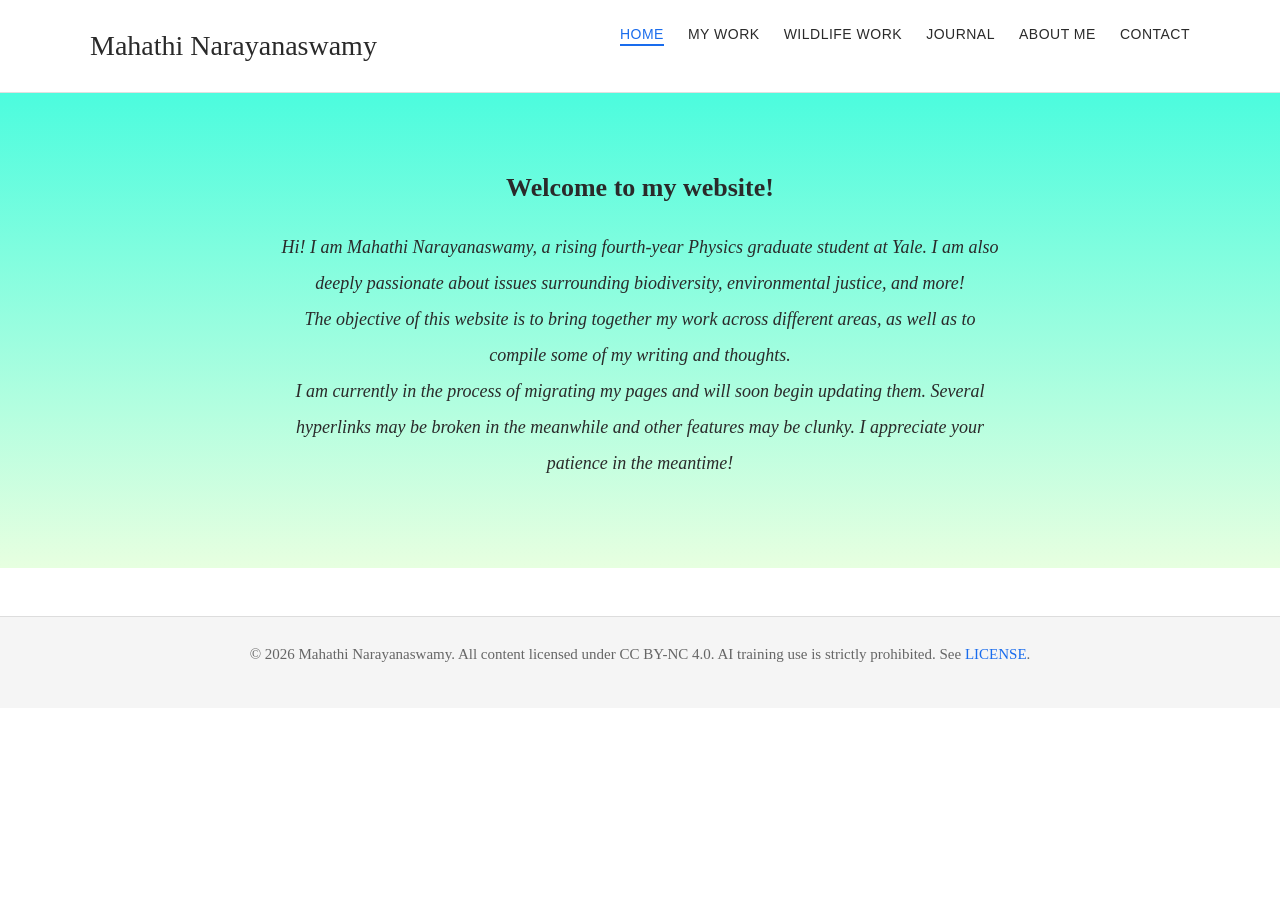
<file: index.html>
<!DOCTYPE html>
<html lang="en">
<head>
  <meta charset="UTF-8" />
  <meta name="viewport" content="width=device-width, initial-scale=1.0"/>
  <meta property="og:site_name" content="Mahathi Narayanaswamy" />
  <meta property="og:title" content="Mahathi Narayanaswamy" />
  <meta property="og:description" content="Welcome to the personal website of
    Mahathi Narayanaswamy — Physics student and biodiversity enthusiast." />
  <meta property="og:url" content="https://mahathin.github.io/" />
  <title>Mahathi Narayanaswamy - Home</title>
  <link rel="stylesheet" href="assets/css/style.css" />
</head>

<body>

  <!-- ═══════════════════════════════════════ HEADER / NAV -->
  <header>
    <div class="header-inner">
      <div class="logo">
        <a href="index.html">Mahathi Narayanaswamy</a>
      </div>

      <!-- Hamburger for mobile -->
      <button class="hamburger" id="hamburger" aria-label="Toggle menu">
        <span></span><span></span><span></span>
      </button>

      <nav id="main-nav">
        <ul>
          <li><a href="index.html" class="active">Home</a></li>
          <li><a href="my-work.html">My Work</a></li>
          <li><a href="wildlife-work.html">Wildlife Work</a></li>
          <li><a href="journal.html">Journal</a></li>
          <li><a href="about-me.html">About Me</a></li>
          <li><a href="contact.html">Contact</a></li>
        </ul>
      </nav>
    </div>
  </header>

  <!-- ═══════════════════════════════════════ HERO BANNER -->
  <section class="hero">
    <div class="hero-inner">
      <p>
        <strong>Welcome to my website!</strong>
      </p>
      <p>
        <em>
          Hi! I am Mahathi Narayanaswamy, a rising fourth-year Physics graduate student at Yale. 
          I am also deeply passionate about issues surrounding biodiversity, environmental justice, and more!<br />

          The objective of this website is to bring together my work across different areas, 
          as well as to compile some of my writing and thoughts. <br />
          I am currently in the process of migrating my pages and will soon begin updating them. 
          Several hyperlinks may be broken in the meanwhile and other features may be clunky.
          I appreciate your patience in the meantime!
        </em>
      </p>
    </div>
  </section>
  <!-- ═══════════════════════════════════════ FOOTER -->
  <footer>
    <div class="container">
      <p>
        © 2026 Mahathi Narayanaswamy. All content licensed under CC BY-NC 4.0.
        AI training use is strictly prohibited.
        See <a href="https://github.com/mahathin/mahathin.github.io/blob/main/LICENSE">LICENSE</a>.
      </p>
    </div>
  </footer>

  <script src="assets/js/main.js"></script>

</body>
</html>
</file>
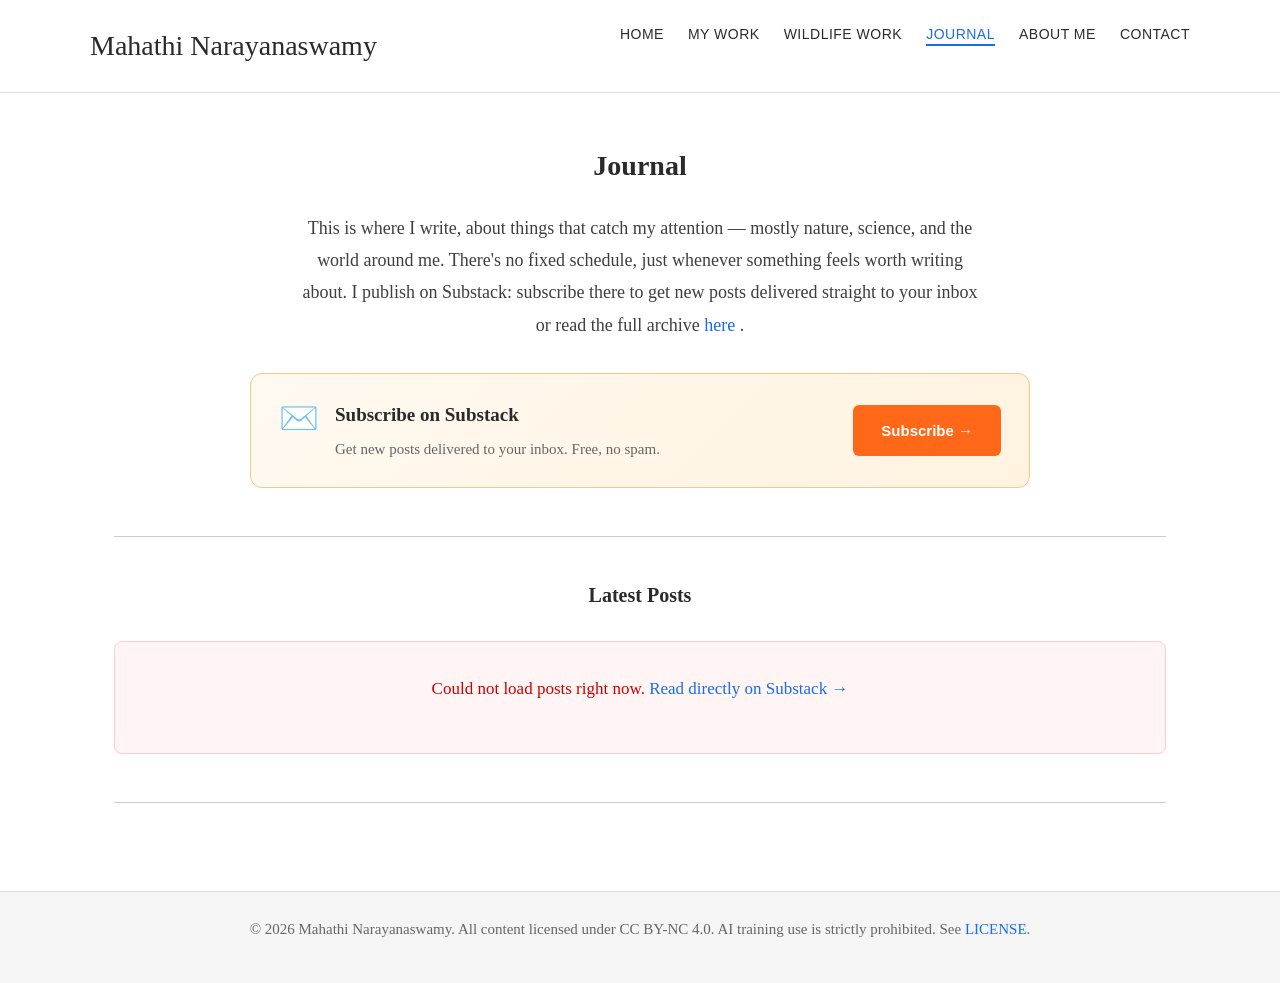
<file: journal.html>
<!DOCTYPE html>
<html lang="en">
<head>
  <meta charset="UTF-8" />
  <meta name="viewport" content="width=device-width, initial-scale=1.0"/>
  <meta property="og:site_name" content="Mahathi Narayanaswamy" />
  <meta property="og:title" content="Journal" />
  <meta property="og:description" content="Writing, reflections and journal
    entries by Mahathi Narayanaswamy. Subscribe on Substack." />
  <meta property="og:url" content="https://mahathin.github.io/journal.html" />
  <title>Journal - Mahathi Narayanaswamy</title>
  <link rel="stylesheet" href="assets/css/style.css" />
</head>

<body>

  <!-- ═══════════════════════════════════════ HEADER / NAV -->
  <header>
    <div class="header-inner">
      <div class="logo">
        <a href="index.html">Mahathi Narayanaswamy</a>
      </div>

      <button class="hamburger" id="hamburger" aria-label="Toggle menu">
        <span></span><span></span><span></span>
      </button>

      <nav id="main-nav">
        <ul>
          <li><a href="index.html">Home</a></li>
          <li><a href="my-work.html">My Work</a></li>
          <li><a href="wildlife-work.html">Wildlife Work</a></li>
          <li><a href="journal.html" class="active">Journal</a></li>
          <li><a href="about-me.html">About Me</a></li>
          <li><a href="contact.html">Contact</a></li>
        </ul>
      </nav>
    </div>
  </header>

  <!-- ═══════════════════════════════════════ MAIN CONTENT -->
  <main>
    <div class="container">

      <!-- ── PAGE INTRO ─────────────────────────────────── -->
      <section id="journal-intro">
        <h2>Journal</h2>
        <p class="journal-intro-text">
          This is where I write, about things that catch my attention — mostly nature, science,
          and the world around me. There's no fixed schedule, just whenever something
          feels worth writing about.  I publish on Substack: subscribe there to get new posts
          delivered straight to your inbox or read the full archive <a href="https://nmahathi.substack.com"
               target="_blank" rel="noopener">here </a> .
        </p>

        <!-- Substack subscribe banner -->
        <div class="substack-banner">
          <div class="substack-banner-text">
            <span class="substack-icon">✉️</span>
            <div>
              <strong>Subscribe on Substack</strong>
              <p>Get new posts delivered to your inbox. Free, no spam.</p>
            </div>
          </div>
          <a href="https://nmahathi.substack.com?utm_source=mahathin.github.io"
             target="_blank" rel="noopener" class="btn btn-substack">
            Subscribe →
          </a>
        </div>
      </section>

      <hr class="section-divider" />

      <!-- ── LATEST POSTS (auto-loaded from Substack RSS) ── -->
      <section id="latest-posts">
        <h3 class="posts-heading">Latest Posts</h3>

        <!-- Loading state -->
        <div id="posts-loading" class="posts-loading">
          <span class="loading-spinner"></span>
          Loading latest posts from Substack...
        </div>

        <!-- Error state -->
        <div id="posts-error" class="posts-error" style="display:none;">
          <p>
            Could not load posts right now.
            <a href="https://nmahathi.substack.com"
               target="_blank" rel="noopener">
              Read directly on Substack →
            </a>
          </p>
        </div>

        <!-- Posts grid — filled by JS -->
        <div id="posts-grid" class="posts-grid" style="display:none;"></div>

        <!-- View all button -->
        <div id="view-all-wrap" class="view-all-wrap" style="display:none;">
          <a href="https://nmahathi.substack.com"
             target="_blank" rel="noopener"
             class="btn btn-outline">
            View All Posts on Substack →
          </a>
        </div>
      </section>

      <hr class="section-divider" />
      </section>

    </div><!-- end .container -->
  </main>

  <!-- ═══════════════════════════════════════ FOOTER -->
  <footer>
    <div class="container">
      <p>
        © 2026 Mahathi Narayanaswamy. All content licensed under CC BY-NC 4.0.
        AI training use is strictly prohibited.
        See <a href="LICENSE">LICENSE</a>.
      </p>
    </div>
  </footer>

  <script src="assets/js/main.js"></script>

  <!-- ═══════════════════════════════════════ RSS FEED SCRIPT -->
  <script>
    (function () {

      // ── CONFIG ───────────────────────────────────────────
      const SUBSTACK_URL  = 'https://nmahathi.substack.com';
      const RSS_FEED_URL  = SUBSTACK_URL + '/feed';
      // rss2json converts the RSS XML to clean JSON for free
      const API_URL = 'https://api.rss2json.com/v1/api.json'
                    + '?rss_url=' + encodeURIComponent(RSS_FEED_URL)
                    + '&api_key=&count=6';  // shows 6 latest posts

      // ── ELEMENTS ─────────────────────────────────────────
      const loading  = document.getElementById('posts-loading');
      const error    = document.getElementById('posts-error');
      const grid     = document.getElementById('posts-grid');
      const viewAll  = document.getElementById('view-all-wrap');

      // ── HELPERS ──────────────────────────────────────────

      // Format a date string nicely e.g. "12 June 2025"
      function formatDate(dateStr) {
        const d = new Date(dateStr);
        return d.toLocaleDateString('en-GB', {
          day:   'numeric',
          month: 'long',
          year:  'numeric'
        });
      }

      // Strip HTML tags to get plain text for excerpt
      function stripHTML(html) {
        const tmp = document.createElement('div');
        tmp.innerHTML = html;
        return tmp.textContent || tmp.innerText || '';
      }

      // Trim text to a max word count
      function trimExcerpt(text, maxWords) {
        const words = text.trim().split(/\s+/);
        if (words.length <= maxWords) return text.trim();
        return words.slice(0, maxWords).join(' ') + '…';
      }

      // Build one post card element
      function buildPostCard(post) {
        const card       = document.createElement('article');
        card.className   = 'post-card';

        const title      = post.title    || 'Untitled';
        const link       = post.link     || SUBSTACK_URL;
        const dateStr    = post.pubDate  ? formatDate(post.pubDate) : '';
        const rawText    = stripHTML(post.content || post.description || '');
        const excerpt    = trimExcerpt(rawText, 30);
        const thumbnail  = post.thumbnail || null;
        const categories = post.categories || [];

        // Optional thumbnail
        const imgHTML = thumbnail
          ? `<div class="post-card-img">
               <img src="${thumbnail}" alt="${title}" loading="lazy" />
             </div>`
          : `<div class="post-card-img post-card-img-placeholder">
               <span>✍️</span>
             </div>`;

        // Optional category tags
        const tagsHTML = categories.length
          ? `<div class="post-tags">
               ${categories.slice(0, 3).map(
                 c => `<span class="post-tag">${c}</span>`
               ).join('')}
             </div>`
          : '';

        card.innerHTML = `
          ${imgHTML}
          <div class="post-card-body">
            ${tagsHTML}
            <h4 class="post-card-title">
              <a href="${link}" target="_blank" rel="noopener">${title}</a>
            </h4>
            ${dateStr ? `<p class="post-card-date">${dateStr}</p>` : ''}
            <p class="post-card-excerpt">${excerpt}</p>
            <a href="${link}" target="_blank" rel="noopener"
               class="post-read-more">Read on Substack →</a>
          </div>
        `;
        return card;
      }

      // ── FETCH ────────────────────────────────────────────
      fetch(API_URL)
        .then(function (res) {
          if (!res.ok) throw new Error('Network error');
          return res.json();
        })
        .then(function (data) {
          loading.style.display = 'none';

          // rss2json returns status "ok" on success
          if (data.status !== 'ok' || !data.items || data.items.length === 0) {
            error.style.display = 'block';
            return;
          }

          // Build and append cards
          data.items.forEach(function (post) {
            grid.appendChild(buildPostCard(post));
          });

          grid.style.display    = 'grid';
          viewAll.style.display = 'block';
        })
        .catch(function () {
          loading.style.display = 'none';
          error.style.display   = 'block';
        });

    })();
  </script>

</body>
</html>
</file>
<file: assets/css/style.css>
/* My work specific styles

/* ═══════════════════════════════════════════════════
   HERO BANNER
   Matches original Weebly gradient: #4cfcde → #e7ffe0
═══════════════════════════════════════════════════ */
.hero {
  background: linear-gradient(180deg, #4cfcde 0%, #e7ffe0 100%);
  padding: 72px 24px;
  text-align: center;
}

.hero-inner {
  max-width: 720px;
  margin: 0 auto;
}

.hero-inner p {
  font-size: 20px;
  line-height: 1.8;
  color: #2a2a2a;
  margin-bottom: 16px;
}

.hero-inner strong {
  font-size: 26px;
  color: #2a2a2a;
}

.hero-inner em {
  font-size: 18px;
  color: #2a2a2a;
}

/* ═══════════════════════════════════════════════════
   HERO BUTTONS
═══════════════════════════════════════════════════ */
.hero-buttons {
  margin-top: 28px;
  display: flex;
  gap: 16px;
  justify-content: center;
  flex-wrap: wrap;
}

.btn {
  display: inline-block;
  padding: 12px 28px;
  background: #196ced;
  color: #fff !important;
  border-radius: 6px;
  font-family: 'Montserrat', Arial, sans-serif;
  font-size: 15px;
  font-weight: 600;
  text-decoration: none;
  transition: background 0.2s ease;
}

.btn:hover {
  background: #ec3207;
  color: #fff !important;
}

.btn-outline {
  background: transparent;
  border: 2px solid #196ced;
  color: #196ced !important;
}

.btn-outline:hover {
  background: #ec3207;
  border-color: #ec3207;
  color: #fff !important;
}

/* ═══════════════════════════════════════════════════
   QUICK LINKS / CARDS GRID
═══════════════════════════════════════════════════ */
.quick-links {
  padding: 56px 0;
}

.quick-links h2 {
  margin-bottom: 36px;
}

.cards {
  display: grid;
  grid-template-columns: repeat(3, 1fr);
  gap: 24px;
}

.card {
  display: block;
  padding: 28px 24px;
  border: 1px solid #e0e0e0;
  border-radius: 10px;
  text-decoration: none;
  color: #3f3f3f;
  background: #fff;
  transition: box-shadow 0.2s ease, border-color 0.2s ease;
  text-align: center;
}

.card:hover {
  box-shadow: 0 4px 18px rgba(0, 0, 0, 0.10);
  border-color: #196ced;
  color: #3f3f3f;
}

.card-icon {
  font-size: 36px;
  margin-bottom: 12px;
}

.card h3 {
  font-family: 'Rokkitt', Georgia, serif;
  font-size: 20px;
  font-weight: 700;
  color: #2a2a2a;
  margin-bottom: 8px;
  text-align: center;
}

.card p {
  font-size: 16px;
  line-height: 1.6;
  color: #555;
  margin: 0;
}

/* ═══════════════════════════════════════════════════
   RESPONSIVE — CARDS
═══════════════════════════════════════════════════ */
@media (max-width: 900px) {
  .cards {
    grid-template-columns: repeat(2, 1fr);
  }
}

@media (max-width: 767px) {
  .cards {
    grid-template-columns: 1fr;
  }

  .hero {
    padding: 48px 20px;
  }

  .hero-inner strong {
    font-size: 22px;
  }

  .hero-inner em {
    font-size: 16px;
  }
}

/* ═══════════════════════════════════════════════════
   GLOBAL RESET & BASE
═══════════════════════════════════════════════════ */
* {
  margin: 0;
  padding: 0;
  box-sizing: border-box;
}

body {
  font-family: 'Rokkitt', Georgia, serif;
  font-size: 19px;
  line-height: 1.8;
  color: #3f3f3f;
  background: #fff;
}

a {
  color: #196ced;
  text-decoration: none;
}

a:hover {
  color: #ec3207;
}

.container {
  max-width: 1100px;
  margin: 0 auto;
  padding: 0 24px;
}

/* ═══════════════════════════════════════════════════
   HEADER & NAV
═══════════════════════════════════════════════════ */
header {
  background: #fff;
  border-bottom: 1px solid #e0e0e0;
  padding: 16px 24px;
  position: sticky;
  top: 0;
  z-index: 100;
}

.header-inner {
  max-width: 1100px;
  margin: 0 auto;
  display: flex;
  align-items: center;
  justify-content: space-between;
  flex-wrap: wrap;
}

.logo a {
  font-family: 'Journal', Georgia, serif;
  font-size: 28px;
  color: #2a2a2a;
  text-decoration: none;
}

nav ul {
  list-style: none;
  display: flex;
  gap: 24px;
  flex-wrap: wrap;
}

nav ul li a {
  font-family: 'Montserrat', Arial, sans-serif;
  font-size: 14px;
  color: #2a2a2a;
  text-transform: uppercase;
  letter-spacing: 0.5px;
}

nav ul li a:hover,
nav ul li a.active {
  color: #196ced;
  border-bottom: 2px solid #196ced;
  padding-bottom: 2px;
}

/* Hamburger */
.hamburger {
  display: none;
  flex-direction: column;
  gap: 5px;
  background: none;
  border: none;
  cursor: pointer;
  padding: 4px;
}

.hamburger span {
  width: 25px;
  height: 3px;
  background: #2a2a2a;
  border-radius: 3px;
  display: block;
}

/* ═══════════════════════════════════════════════════
   MAIN CONTENT
═══════════════════════════════════════════════════ */
main {
  padding: 48px 0;
}

section {
  margin-bottom: 48px;
}

h2 {
  font-family: 'Rokkitt', Georgia, serif;
  font-size: 28px;
  font-weight: 700;
  color: #2a2a2a;
  text-align: center;
  margin-bottom: 20px;
}

h3 {
  font-family: 'Rokkitt', Georgia, serif;
  font-size: 20px;
  font-weight: 700;
  color: #2a2a2a;
  text-align: center;
  margin: 24px 0 12px;
}

p {
  margin-bottom: 16px;
}

ul, ol {
  padding-left: 24px;
  margin-bottom: 16px;
}

li {
  margin-bottom: 10px;
}

.section-divider {
  border: none;
  border-top: 1px solid #ccc;
  margin: 40px 0;
}

/* ═══════════════════════════════════════════════════
   FILE DOWNLOAD BLOCKS
═══════════════════════════════════════════════════ */
.file-download {
  display: flex;
  align-items: flex-start;
  gap: 16px;
  margin: 16px 0 24px;
  padding: 12px 16px;
  border: 1px solid #e0e0e0;
  border-radius: 6px;
  background: #fafafa;
  max-width: 420px;
}

.file-download img {
  flex-shrink: 0;
}

.file-download a {
  font-weight: bold;
}

/* ═══════════════════════════════════════════════════
   COURSEWORK TABLE
═══════════════════════════════════════════════════ */
.table-wrapper {
  overflow-x: auto;
  margin: 16px 0;
}

.coursework-table {
  width: 100%;
  border-collapse: collapse;
  font-size: 16px;
}

.coursework-table th {
  background-color: #a9f8dd;
  font-weight: 700;
  padding: 12px 16px;
  border: 1px solid #818181;
  text-align: center;
}

.coursework-table td {
  padding: 12px 16px;
  border: 1px solid #818181;
  vertical-align: top;
  background: #fff;
}

.coursework-table td:first-child {
  text-align: center;
  font-weight: 600;
  min-width: 160px;
}

.coursework-table ol {
  padding-left: 18px;
  margin: 0;
}

.coursework-table em {
  font-size: 13px;
  color: #666;
}

/* ═══════════════════════════════════════════════════
   FOOTER
═══════════════════════════════════════════════════ */
footer {
  background: #f5f5f5;
  border-top: 1px solid #ddd;
  padding: 24px;
  text-align: center;
  font-size: 15px;
  color: #666;
}

/* ═══════════════════════════════════════════════════
   MOBILE RESPONSIVE
═══════════════════════════════════════════════════ */
@media (max-width: 767px) {
  body { font-size: 16px; }

  .logo a { font-size: 22px; }

  nav ul {
    display: none;
    flex-direction: column;
    gap: 12px;
    width: 100%;
    padding: 16px 0;
  }

  nav ul.open { display: flex; }

  .hamburger { display: flex; }

  h2 { font-size: 22px; }

  .coursework-table th,
  .coursework-table td {
    font-size: 14px;
    padding: 8px 10px;
  }
}


/* ═══════════════════════════════════════════════════
   JOURNAL PAGE
═══════════════════════════════════════════════════ */

/* Intro paragraph */
.journal-intro-text {
  text-align: center;
  max-width: 680px;
  margin: 0 auto 32px;
  font-size: 18px;
  line-height: 1.8;
}

/* ── Substack Subscribe Banner ──────────────────── */
.substack-banner {
  display: flex;
  align-items: center;
  justify-content: space-between;
  flex-wrap: wrap;
  gap: 20px;
  background: linear-gradient(135deg, #fff9f0 0%, #fff3e0 100%);
  border: 1px solid #f5c88a;
  border-radius: 12px;
  padding: 24px 28px;
  margin: 0 auto 8px;
  max-width: 780px;
}

.substack-banner-text {
  display: flex;
  align-items: flex-start;
  gap: 16px;
}

.substack-icon {
  font-size: 32px;
  flex-shrink: 0;
  line-height: 1.3;
}

.substack-banner-text div strong {
  font-size: 19px;
  color: #2a2a2a;
  display: block;
  margin-bottom: 4px;
}

.substack-banner-text p {
  font-size: 15px;
  color: #666;
  margin: 0;
}

.btn-substack {
  background: #ff6719;
  color: #fff !important;
  padding: 12px 28px;
  border-radius: 6px;
  font-family: 'Montserrat', Arial, sans-serif;
  font-size: 15px;
  font-weight: 700;
  text-decoration: none;
  white-space: nowrap;
  transition: background 0.2s ease;
  flex-shrink: 0;
}

.btn-substack:hover {
  background: #ec3207;
  color: #fff !important;
}

/* ── Posts Section Heading ──────────────────────── */
.posts-heading {
  text-align: center;
  margin-bottom: 28px;
}

/* ── Loading State ──────────────────────────────── */
.posts-loading {
  text-align: center;
  padding: 48px 0;
  color: #888;
  font-size: 17px;
  display: flex;
  align-items: center;
  justify-content: center;
  gap: 12px;
}

.loading-spinner {
  display: inline-block;
  width: 22px;
  height: 22px;
  border: 3px solid #e0e0e0;
  border-top-color: #196ced;
  border-radius: 50%;
  animation: spin 0.8s linear infinite;
  flex-shrink: 0;
}

@keyframes spin {
  to { transform: rotate(360deg); }
}

/* ── Error State ────────────────────────────────── */
.posts-error {
  text-align: center;
  padding: 32px;
  background: #fff5f5;
  border: 1px solid #fcc;
  border-radius: 8px;
  color: #c00;
  font-size: 17px;
}

/* ── Posts Grid ─────────────────────────────────── */
.posts-grid {
  display: grid;
  grid-template-columns: repeat(3, 1fr);
  gap: 24px;
  margin-bottom: 36px;
}

/* ── Individual Post Card ───────────────────────── */
.post-card {
  border: 1px solid #e0e0e0;
  border-radius: 10px;
  overflow: hidden;
  background: #fff;
  display: flex;
  flex-direction: column;
  transition: box-shadow 0.2s ease, border-color 0.2s ease;
}

.post-card:hover {
  box-shadow: 0 4px 20px rgba(0, 0, 0, 0.09);
  border-color: #196ced;
}

/* Post thumbnail image */
.post-card-img {
  width: 100%;
  height: 160px;
  overflow: hidden;
  background: #f0f4ff;
}

.post-card-img img {
  width: 100%;
  height: 100%;
  object-fit: cover;
  display: block;
  transition: transform 0.3s ease;
}

.post-card:hover .post-card-img img {
  transform: scale(1.04);
}

/* Placeholder if no thumbnail */
.post-card-img-placeholder {
  display: flex;
  align-items: center;
  justify-content: center;
  font-size: 40px;
  background: linear-gradient(135deg, #e7ffe0 0%, #f0f4ff 100%);
}

/* Card body */
.post-card-body {
  padding: 18px 20px 20px;
  display: flex;
  flex-direction: column;
  flex-grow: 1;
}

/* Category tags */
.post-tags {
  display: flex;
  flex-wrap: wrap;
  gap: 6px;
  margin-bottom: 10px;
}

.post-tag {
  font-size: 12px;
  font-family: 'Montserrat', Arial, sans-serif;
  background: #e7ffe0;
  color: #2a6e2a;
  border-radius: 20px;
  padding: 2px 10px;
  font-weight: 600;
  text-transform: uppercase;
  letter-spacing: 0.3px;
}

/* Post title */
.post-card-title {
  font-family: 'Rokkitt', Georgia, serif;
  font-size: 18px;
  font-weight: 700;
  color: #2a2a2a;
  line-height: 1.4;
  margin-bottom: 6px;
  text-align: left;
}

.post-card-title a {
  color: #2a2a2a;
  text-decoration: none;
}

.post-card-title a:hover {
  color: #196ced;
}

/* Post date */
.post-card-date {
  font-size: 13px;
  color: #999;
  font-family: 'Montserrat', Arial, sans-serif;
  margin-bottom: 10px;
}

/* Excerpt */
.post-card-excerpt {
  font-size: 15px;
  line-height: 1.65;
  color: #555;
  flex-grow: 1;
  margin-bottom: 16px;
}

/* Read more link */
.post-read-more {
  font-size: 14px;
  font-family: 'Montserrat', Arial, sans-serif;
  font-weight: 600;
  color: #196ced;
  text-decoration: none;
  margin-top: auto;
}

.post-read-more:hover {
  color: #ec3207;
}

/* ── View All Button ────────────────────────────── */
.view-all-wrap {
  text-align: center;
  margin-top: 8px;
  margin-bottom: 16px;
}

/* ── RESPONSIVE ─────────────────────────────────── */
@media (max-width: 900px) {
  .posts-grid {
    grid-template-columns: repeat(2, 1fr);
  }
}

@media (max-width: 600px) {
  .posts-grid {
    grid-template-columns: 1fr;
  }

  .substack-banner {
    flex-direction: column;
    align-items: flex-start;
    padding: 20px;
  }

  .btn-substack {
    width: 100%;
    text-align: center;
  }

  .journal-intro-text {
    font-size: 16px;
  }
}

/* ═══════════════════════════════════════════════════
   WILDLIFE WORK PAGE
═══════════════════════════════════════════════════ */

/* Citizen science numbered list */
.citizen-science-list {
  padding-left: 24px;
  margin-bottom: 28px;
}

.citizen-science-list li {
  margin-bottom: 14px;
  font-size: 18px;
  line-height: 1.7;
}

/* Reusable external link highlight card */
.wildlife-link-card {
  display: flex;
  align-items: flex-start;
  gap: 16px;
  padding: 16px 20px;
  border: 1px solid #e0e0e0;
  border-radius: 8px;
  background: #f9fff9;
  margin: 16px 0 28px;
  max-width: 600px;
}

.wildlife-icon {
  font-size: 28px;
  flex-shrink: 0;
  line-height: 1.4;
}

.wildlife-link-card div {
  font-size: 17px;
  line-height: 1.7;
}

.wildlife-link-card strong {
  display: block;
  color: #2a2a2a;
  margin-bottom: 4px;
}

/* Small italic note */
.small-note {
  font-size: 15px;
  color: #777;
  margin-top: -8px;
  margin-bottom: 16px;
}

/* ── iNaturalist Widget Wrapper ─────────────────── */
.inat-widget-wrap {
  border: 1px solid #d0e8d0;
  border-radius: 10px;
  padding: 20px 24px;
  background: #f4fff4;
  margin: 20px 0 32px;
  overflow-x: auto;
}

.inat-widget-header {
  margin-bottom: 14px;
}

.inat-widget-header img {
  height: 36px;
  width: auto;
}

.inat-widget-footer {
  display: flex;
  align-items: center;
  gap: 14px;
  margin-top: 16px;
  padding-top: 14px;
  border-top: 1px solid #d0e8d0;
}

.inat-user-thumb {
  width: 44px;
  height: 44px;
  border-radius: 50%;
  border: 2px solid #4cfcde;
  object-fit: cover;
}

.inat-widget-footer a {
  font-size: 16px;
}

/* ── RESPONSIVE ─────────────────────────────────── */
@media (max-width: 600px) {
  .wildlife-link-card {
    flex-direction: column;
    gap: 10px;
  }

  .inat-widget-wrap {
    padding: 14px 12px;
  }

  .citizen-science-list li {
    font-size: 16px;
  }
}
</file>
